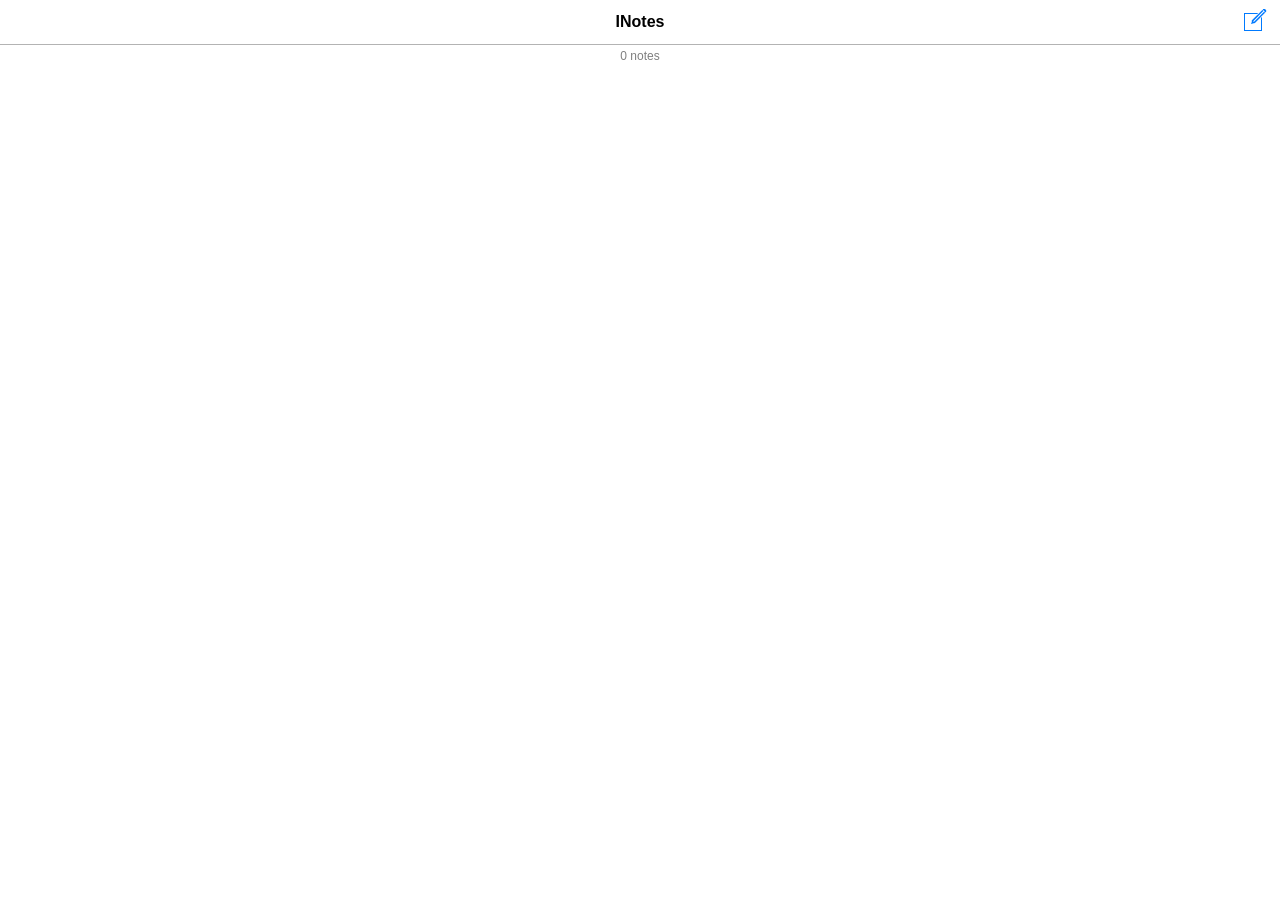
<file: index.html>
﻿<! DOCTYPE html>
<html manifest = "ma.appcache" lang="DE">
<head>
	<title>INote</title>
	<link rel="apple-touch-icon" href="icon.png">
	<link rel="apple-touch-startup-image" href="splash.png">
	<meta name="apple-mobile-web-app-title" content="INotes">
	<meta name="apple-mobile-web-app-capable" content="yes">
	<meta name="apple-mobile-web-app-status-bar-style" content="default">
	<meta name="viewport" content="user-scalable=no, width=device-width, initial-scale=1.0">
	<meta charset="UTF-8">
	<link href="index.css" rel="stylesheet">
</head> 
<body>
	<div class=panel>
		INotes
		<img class=new src="new.png" onclick=openNote()></img>
	</div>
	<div id=items></div>
	<div id=edit>
		<div id=panel>
			.
			<img class=back src="back.png" onclick=closeNote()></img>
			<span class=done onclick=doneNote()>Done</span>
		</div>
		<textarea id=note spellcheck="false"></textarea>
	</div>
</body>
</html>
<script src="index.js"></script>
</file>
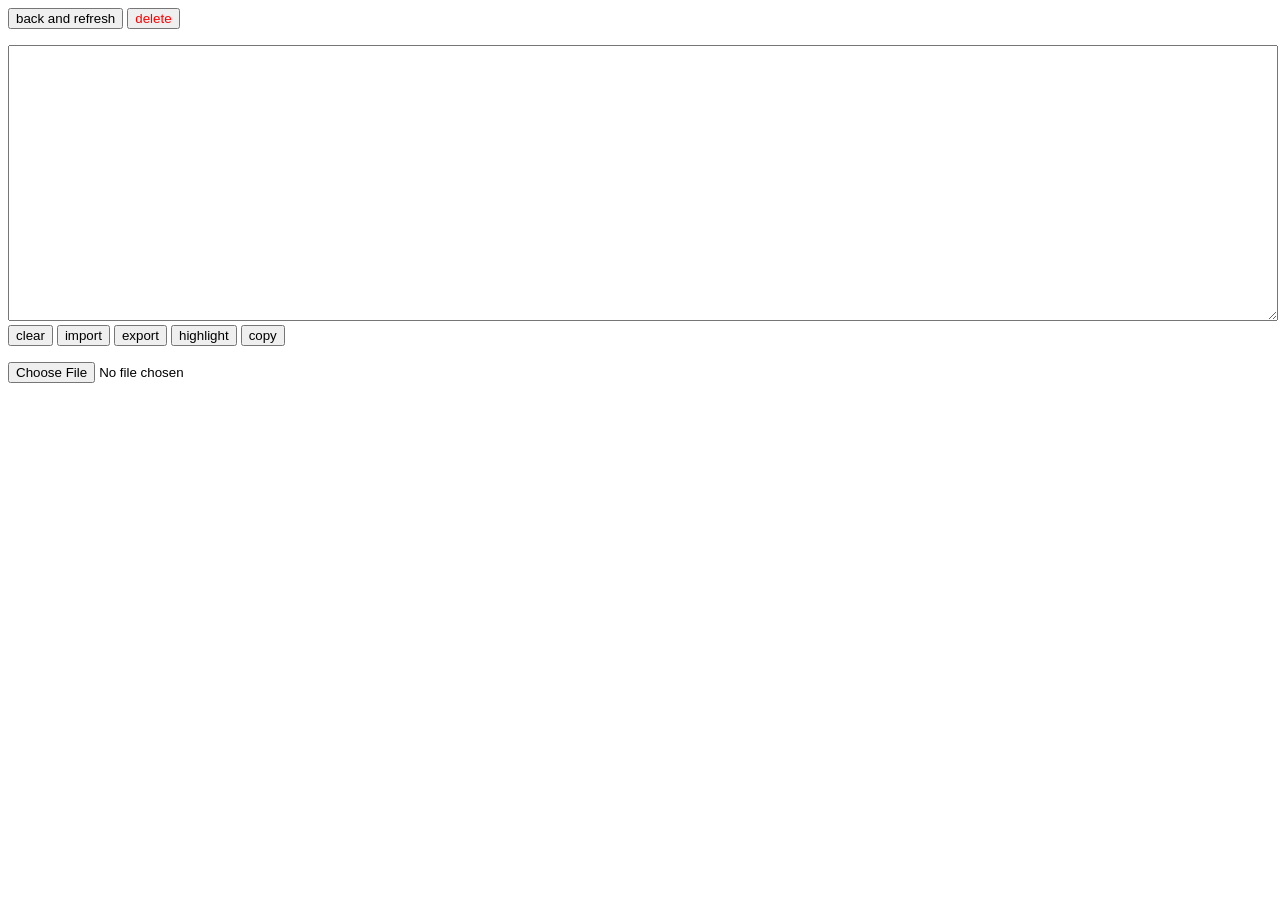
<file: backup.html>
﻿<!DOCTYPE html>
<html manifest = "ma.appcache">
<html>
<head>
	<title>Backup</title>
	<meta name="viewport" content="user-scalable=no, width=device-width, initial-scale=1.0">
	<meta charset="UTF-8">
</head>
<body>
	<button onclick=document.location='index.html'>back and refresh</button>
	<button onclick=del() style="color: #ff0000">delete</button>
	<p>
		<textarea id=text rows=18 style="width: 100%"></textarea>
		<button onclick=cle()>clear</button> 
		<button onclick=imp()>import</button> 
		<button onclick=exp()>export</button>
		<button onclick=sel()>highlight</button>
		<button onclick=copy()>copy</button>
	</p>
	<input type='file' onchange='openFile(event)'/>
</body>
</html>
<script src="backup.js"></script>
</file>
<file: index.css>
* {
	font-family: sans-serif;
	-webkit-touch-callout: none;
}
html, body {
	width: 100%;
	height: auto !important;
	overflow-x: hidden;
	padding: 0;
	margin: 0;
	background: #ffffff;
	-webkit-text-size-adjust: none;
	-webkit-user-select: none;
	-webkit-tap-highlight-color: transparent;
}
.panel, #panel {
	width: 100%;
	height: 44px;
	position: fixed;
	font-size: 16px;
	font-weight: bold;
	text-align: center;
	line-height: 44px;
	z-index: 1;
	border-bottom: .5px solid #b3b3b3;
	background: #ffffff;
}
.new {
	width: 52px;
	height: 44px;
	position: absolute;
	top: 0;
	right: 0;
}
.back {
	width: 32px;
	height: 44px;
	position: absolute;
	top: 0;
	left: 0;
}
.done {
	position: absolute;
	font-size: 16px;
	font-weight: bold;
	top: 0;
	right: 9px;
	line-height: 44px;
	color: #007aff;
}
#items {
	width: 100%;
	position: relative;
	z-index: 0;
	border-top: 44px solid #ffffff;
}
#edit {
	width: 100%;
	height: 100%;
	position: fixed;
	z-index: 2;
	top: 0;
	transform: translateX(100%);
	background: #ffffff;
}
#note {
	position: absolute;
	overflow: auto;
	top: 44px;
	bottom: 0;
	left: 10px;
	right: 10px;
	font-size: 18px;
	line-height: 1.5;
	border: none;
	padding: 10px 5px 280px 5px;
	-webkit-user-select: text;
}
.item {
	background: #ffffff;
	overflow: hidden;
}
.text {
	font-size: 14px;
	margin: 6px 12px 0px 12px;
	-webkit-hyphens: auto;
}
.date {
	font-size: 12px;
	color: #7f7f7f;
	padding-bottom: 6px;
	margin: 0px 12px;
	border-bottom: .5px solid #b3b3b3;
}
.count {
	width: 100%;
	line-height: 2;
	text-align: center;
	background: #ffffff;
	font-size: 12px;
	color: #7f7f7f;
}
</file>
